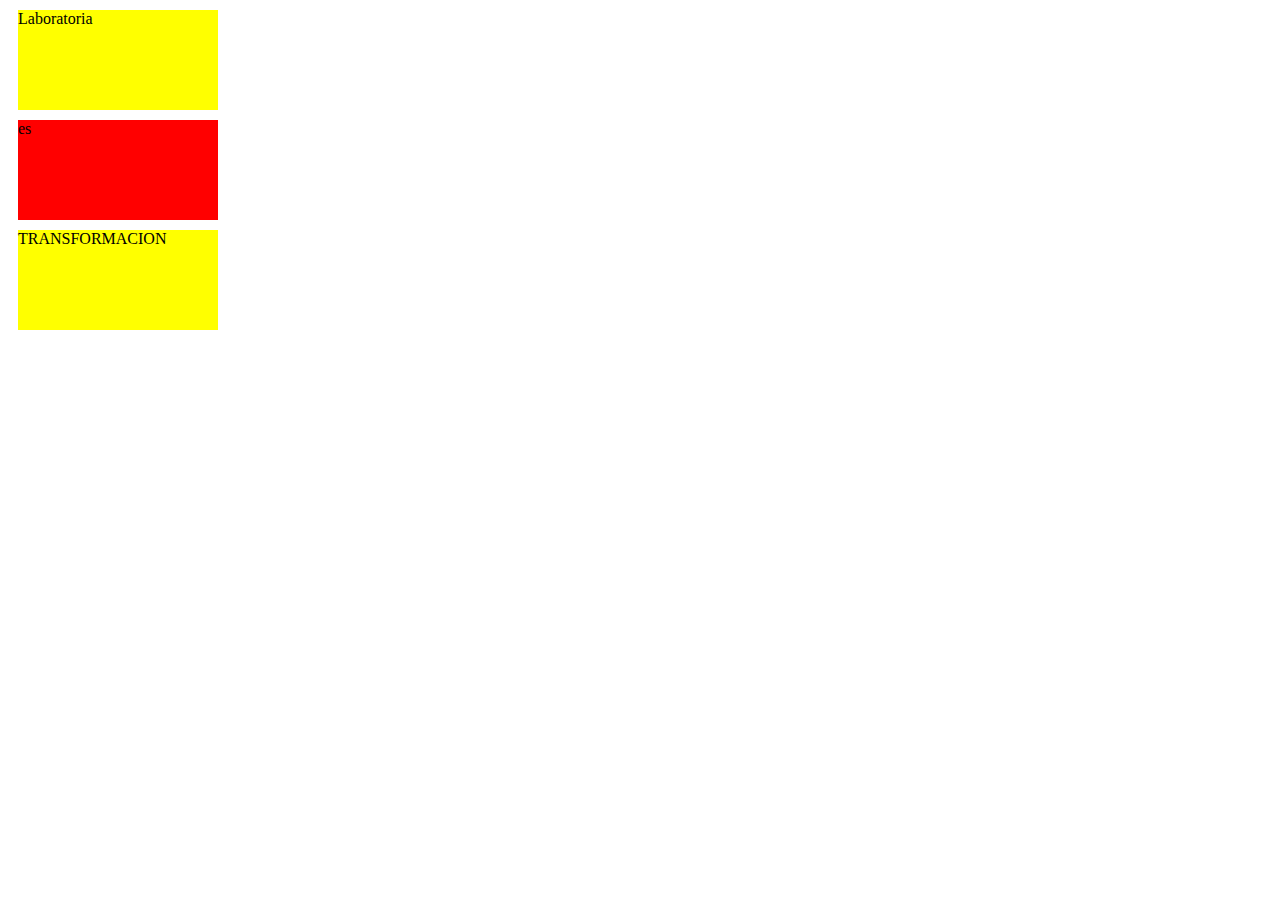
<file: index.html>
<!DOCTYPE html>
<html>
	<head>
		<link rel="stylesheet" type="text/css" href="main.css">
	</head>
	<body>
		<div class="ama">
			Laboratoria
		</div>
		<div class="rojo">
			es
		</div>
		<div class="ama">
			TRANSFORMACION
		</div>
	</body>
</html>
</file>
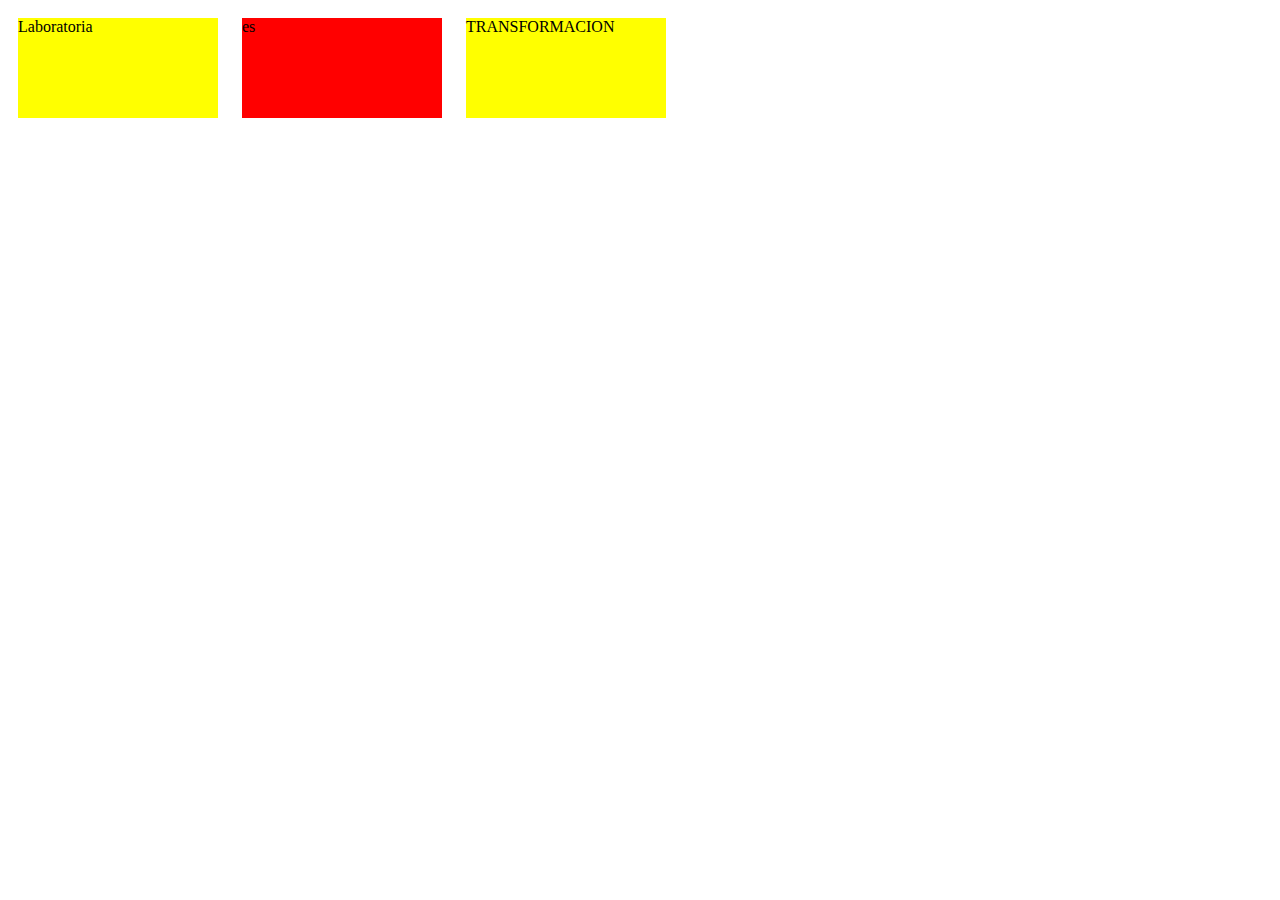
<file: index02.html>
<!DOCTYPE html>
<html>
	<head>
		<link rel="stylesheet" type="text/css" href="main02.css">
	</head>
	<body>
		<div class="ama">
			Laboratoria
		</div>
		<div class="rojo">
			es
		</div>
		<div class="ama">
			TRANSFORMACION
		</div>
	</body>
</html>
</file>
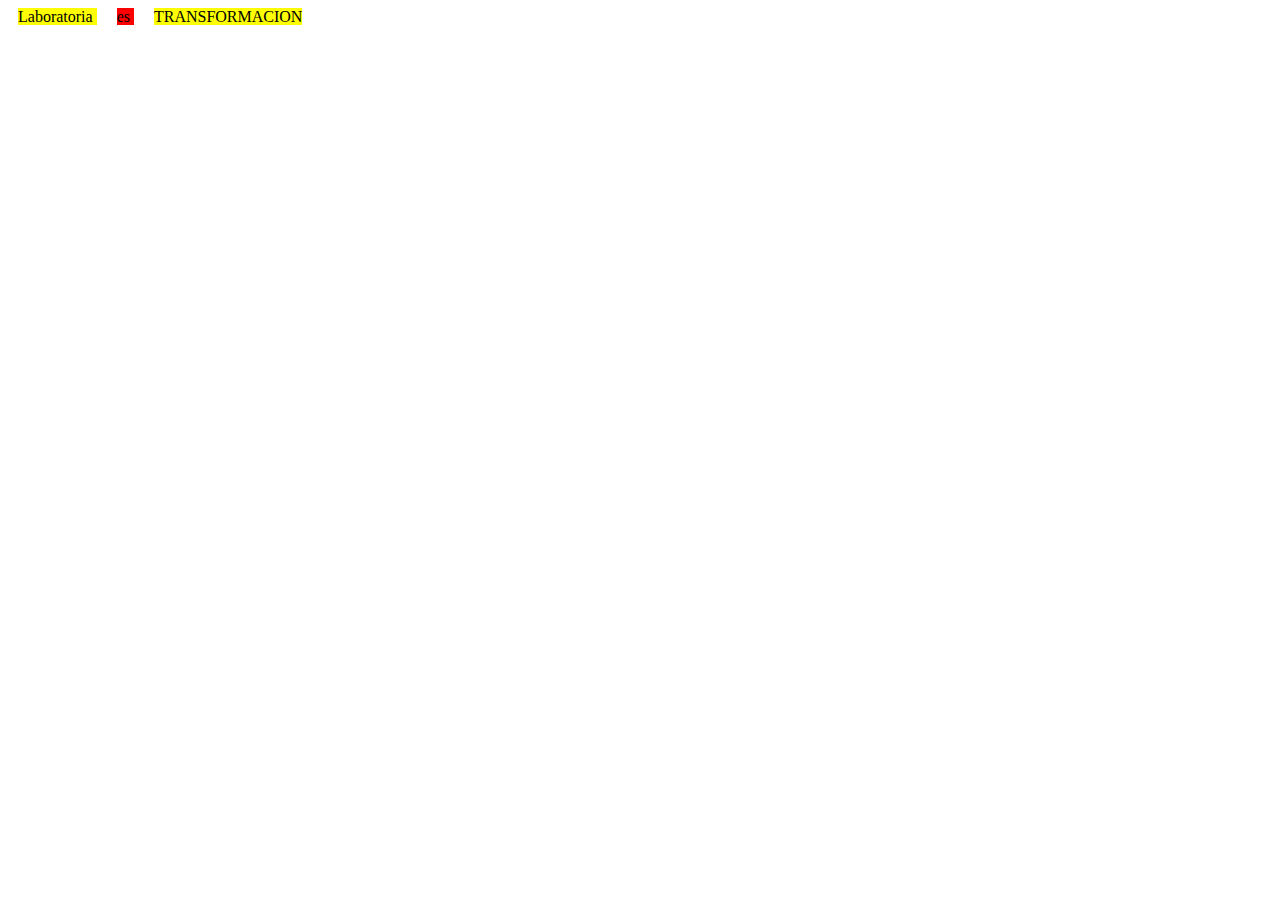
<file: index03.html>
<!DOCTYPE html>
<html>
	<head>
		<link rel="stylesheet" type="text/css" href="main03.css">
	</head>
	<body>
		<div class="ama">
			Laboratoria
		</div>
		<div class="rojo">
			es
		</div>
		<div class="ama">
			TRANSFORMACION
		</div>
	</body>
</html>
</file>
<file: main.css>
.ama{ 
 	background:#ffff00;
 	width: 200px;
 	height: 100px;
 	margin: 10px;
 	
 }

 .rojo{ 
 	background: #ff0000;
 	width: 200px;
 	height: 100px;
 	margin: 10px;
 }
</file>
<file: main02.css>
.ama{ 
 	background:#ffff00;
 	width: 200px;
 	height: 100px;
 	margin: 10px;
 	display: inline-block;
 	
 }

 .rojo{ 
 	background: #ff0000;
 	width: 200px;
 	height: 100px;
 	margin: 10px;
 	display: inline-block;
 }
</file>
<file: main03.css>
.ama{ 
 	background:#ffff00;
 	width: 200px;
 	height: 100px;
 	margin: 10px;
 	display: inline;
 	
 }

 .rojo{ 
 	background: #ff0000;
 	width: 200px;
 	height: 100px;
 	margin: 10px;
 	display: inline;
 }
</file>
